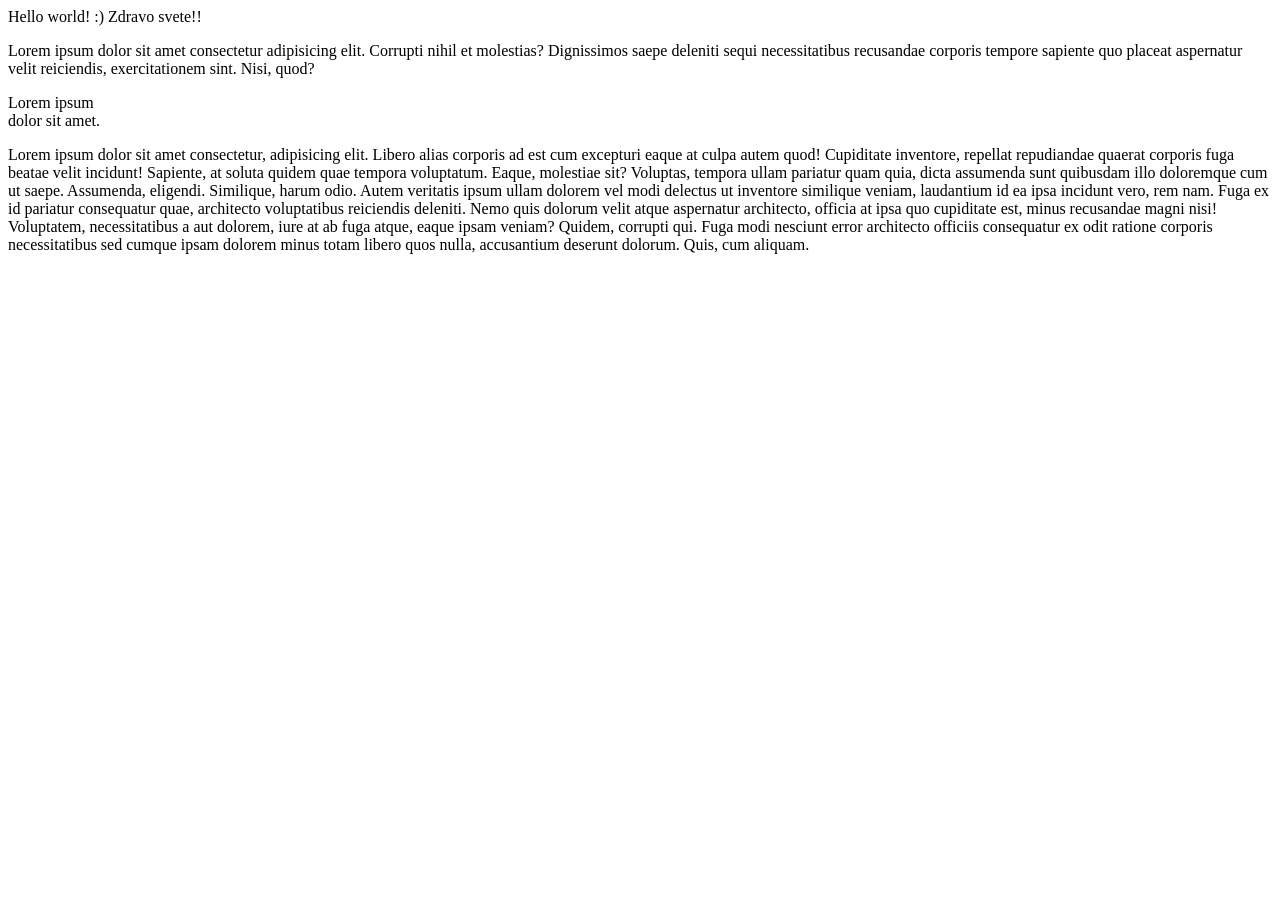
<file: 01_HTML/index.html>
<html>
    <head>
        <title>
            Moja prva stranica
        </title>
    </head>

    <body>
        Hello world! :)


        <!-- Enter i razmak ne utiču na stranicu-->

    
         Zdravo svete!!

        <p>
            Lorem ipsum dolor sit amet consectetur adipisicing elit. Corrupti nihil et molestias? Dignissimos saepe deleniti sequi necessitatibus recusandae corporis tempore sapiente quo placeat aspernatur velit reiciendis, exercitationem sint. Nisi, quod?
            <!-- Lorem je generisan tekst koji se dodaje kucanjem "Lorem" i enter-->
        </p>


        <p>
            Lorem ipsum <br>
            dolor sit amet.
        </p>

        <!-- Komentari su mnogo korisni u kodu. Oni mi pomažu da kada kasnije pogledam kod, da mogu da se smađem. Takođe pomaže našim kolegama koji koriste kod koji ja kucam-->

        <p>
            Lorem ipsum dolor sit amet consectetur, adipisicing elit. Libero alias corporis ad est cum excepturi eaque at culpa autem quod! Cupiditate inventore, repellat repudiandae quaerat corporis fuga beatae velit incidunt!
            Sapiente, at soluta quidem quae tempora voluptatum. Eaque, molestiae sit? Voluptas, tempora ullam pariatur quam quia, dicta assumenda sunt quibusdam illo doloremque cum ut saepe. Assumenda, eligendi. Similique, harum odio.
            Autem veritatis ipsum ullam dolorem vel modi delectus ut inventore similique veniam, laudantium id ea ipsa incidunt vero, rem nam. Fuga ex id pariatur consequatur quae, architecto voluptatibus reiciendis deleniti.
            Nemo quis dolorum velit atque aspernatur architecto, officia at ipsa quo cupiditate est, minus recusandae magni nisi! Voluptatem, necessitatibus a aut dolorem, iure at ab fuga atque, eaque ipsam veniam?
            Quidem, corrupti qui. Fuga modi nesciunt error architecto officiis consequatur ex odit ratione corporis necessitatibus sed cumque ipsam dolorem minus totam libero quos nulla, accusantium deserunt dolorum. Quis, cum aliquam.
        </p>

    </body>
</html>
</file>
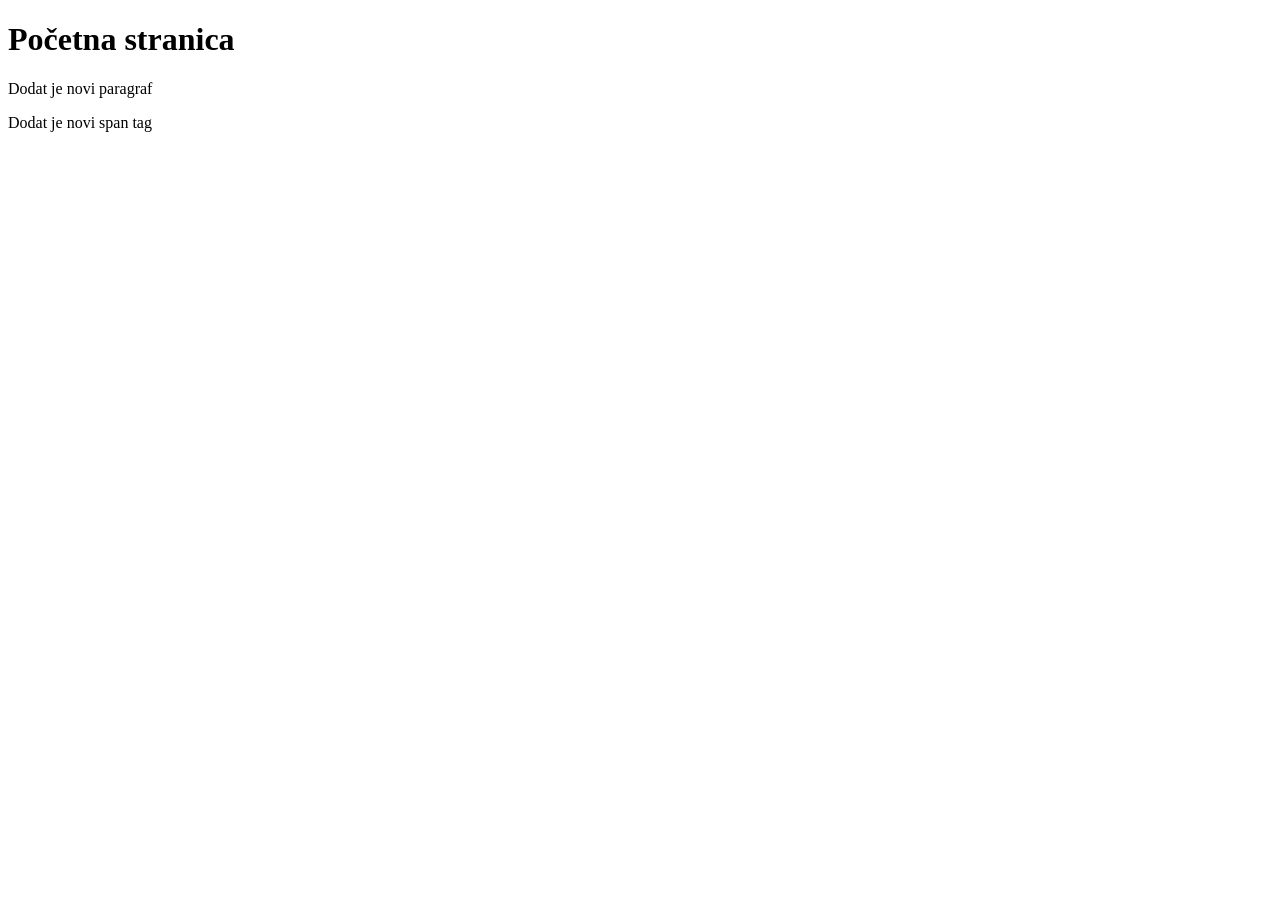
<file: 03_GIT/index.html>
<!DOCTYPE html>
<html lang="en">
<head>
    <meta charset="UTF-8">
    <meta name="viewport" content="width=device-width, initial-scale=1.0">
    <title>Document</title>
</head>
<body>
    <h1>Početna stranica</h1>
    <p>Dodat je novi paragraf</p>
    <span>Dodat je novi span tag</span>
</body>
</html>
</file>
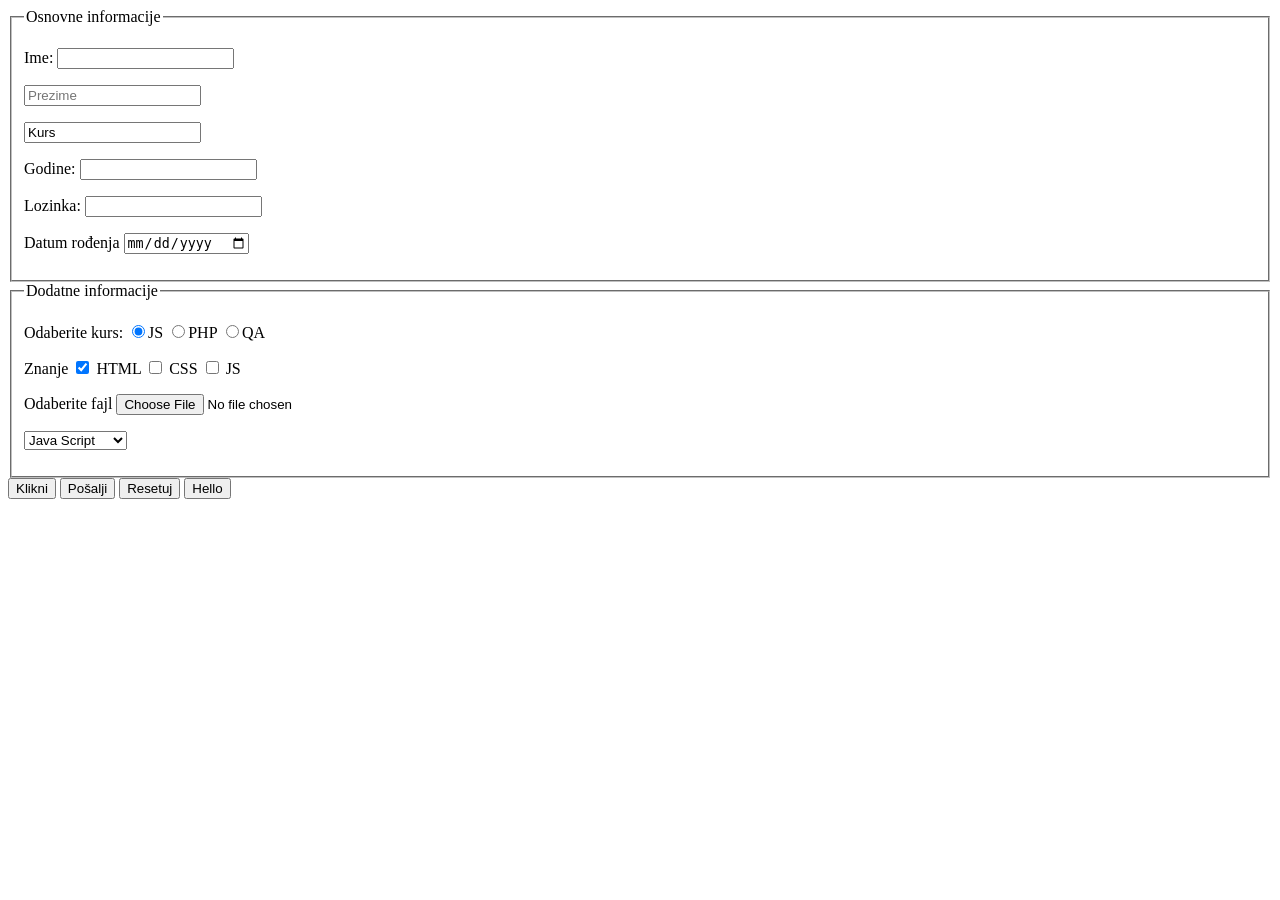
<file: 04_Forme/index.html>
<!DOCTYPE html>
<html lang="en">
<head>
    <meta charset="UTF-8">
    <meta name="viewport" content="width=device-width, initial-scale=1.0">
    <title>Forme</title>
</head>
<body>
    <form>
        <fieldset>
            <legend>Osnovne informacije</legend>

            <p>
                <label for="">Ime:</label>
                <input type="text">
            </p>

            <p>
                <input type="text" placeholder="Prezime">
            </p>

            <p>
                <input type="text" value="Kurs" maxlength="10">
            </p>

            <p>
                <label for="">Godine:</label>
                <input type="number" min="18" step="0.5">
            </p>

            <p>
                <label for="">Lozinka:</label>
                <input type="password">             
            </p>
            
            <p>
                <label for="">Datum rođenja</label>
                <input type="date" min="">
            </p>

            
        </fieldset>        
        
        <fieldset>
            <legend>Dodatne informacije</legend>

            <p>
                <label for="">Odaberite kurs:</label>
                <input type="radio" name="Kurs" value="JS" checked>JS
                <input type="radio" name="Kurs" value="PHP">PHP
                <input type="radio" name="Kurs" value="QA">QA
            </p>

            <p>
                <label for="">Znanje</label>
                <input type="checkbox" name="Znanje" value="HTML" id="html" checked> <label for="html">HTML</label>
                <input type="checkbox" name="Znanje" value="CSS" id="css"> <label for="css">CSS</label>
                <input type="checkbox" name="Znanje" value="JS" id="js"> <label for="js">JS</label>
        
            </p>

            <p>
                <label for="fajl">Odaberite fajl</label>
                <input type="file" name="" id="fajl">
            </p>

            <p>
                <select name="" id="">
                    <optgroup label="Niš">
                       <option value="js">Java Script</option>
                       <option value="qa-ni">QA</option>
                    </optgroup>

                    <optgroup label="Beograd">
                        <option value="py">Python</option>
                        <option value="php">PHP</option>
                        <option value="qa-bg">QA</option>
                    </optgroup>
                </select>
            </p>
        </fieldset>
        <input type="button" value="Klikni">
        <input type="submit" value="Pošalji">
        <input type="reset" value="Resetuj">
        <button type="button">Hello</button>
    </form>
</body>
</html>
</file>
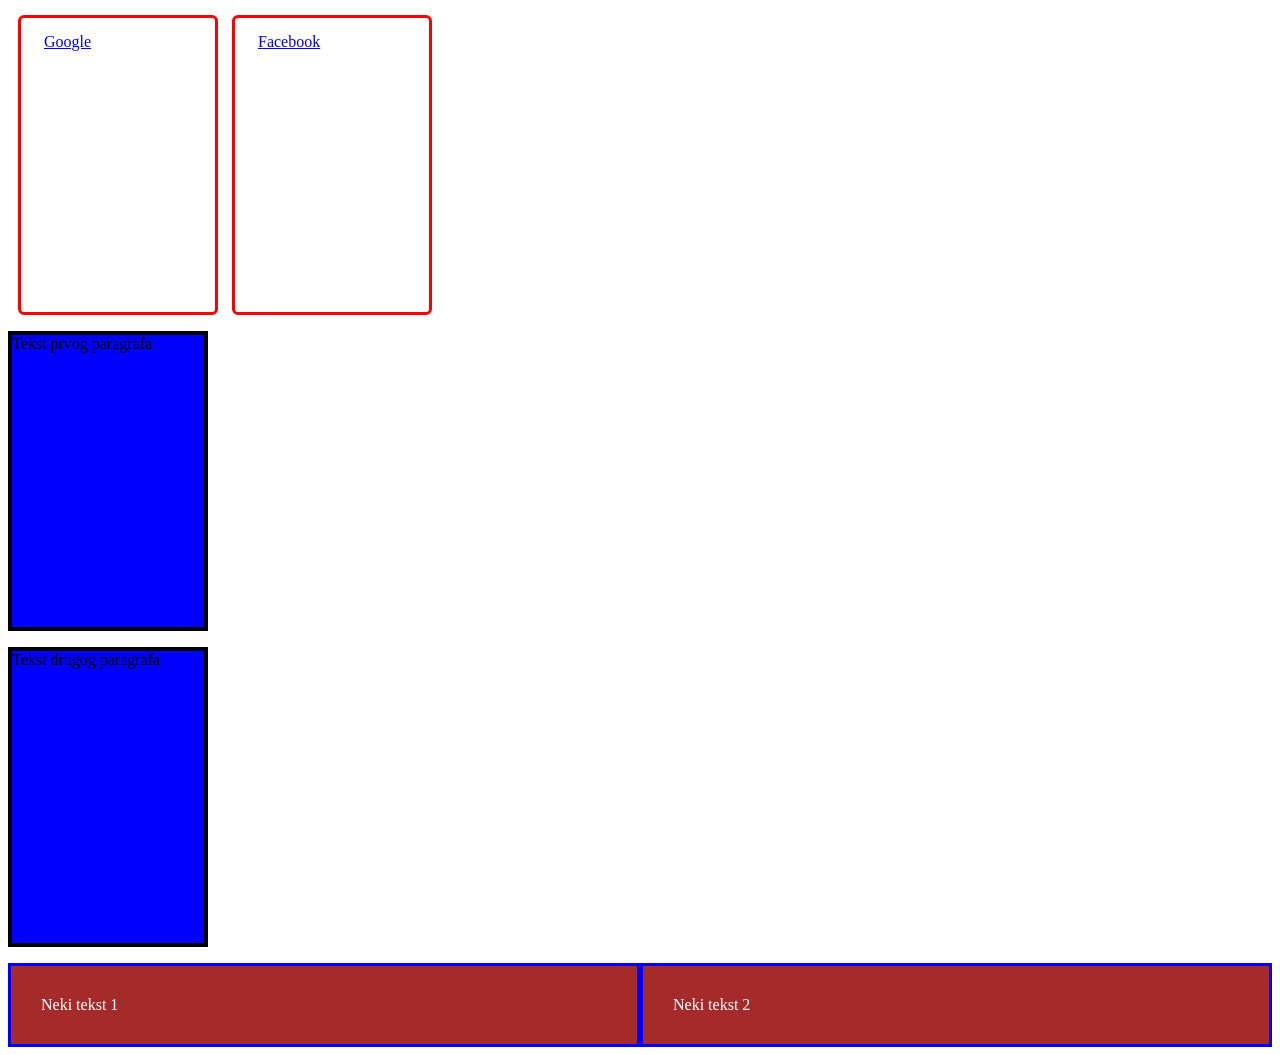
<file: 05_BOX_MODEL/index.html>
<!DOCTYPE html>
<html lang="en">
<head>
    <meta charset="UTF-8">
    <meta name="viewport" content="width=device-width, initial-scale=1.0">
    <title>CSS BOX MODEL</title>
    <link rel="stylesheet" href="style.css">
</head>
<body>
    <a href="https://www.google.com">Google</a>
    <a href="https://www.facebook.com">Facebook</a>
    
    <p>Tekst prvog paragrafa</p>
    <p>Tekst drugog paragrafa</p>

    <span>Neki tekst 1</span><!--
    --><span>Neki tekst 2</span>
</body>
</html>
</file>
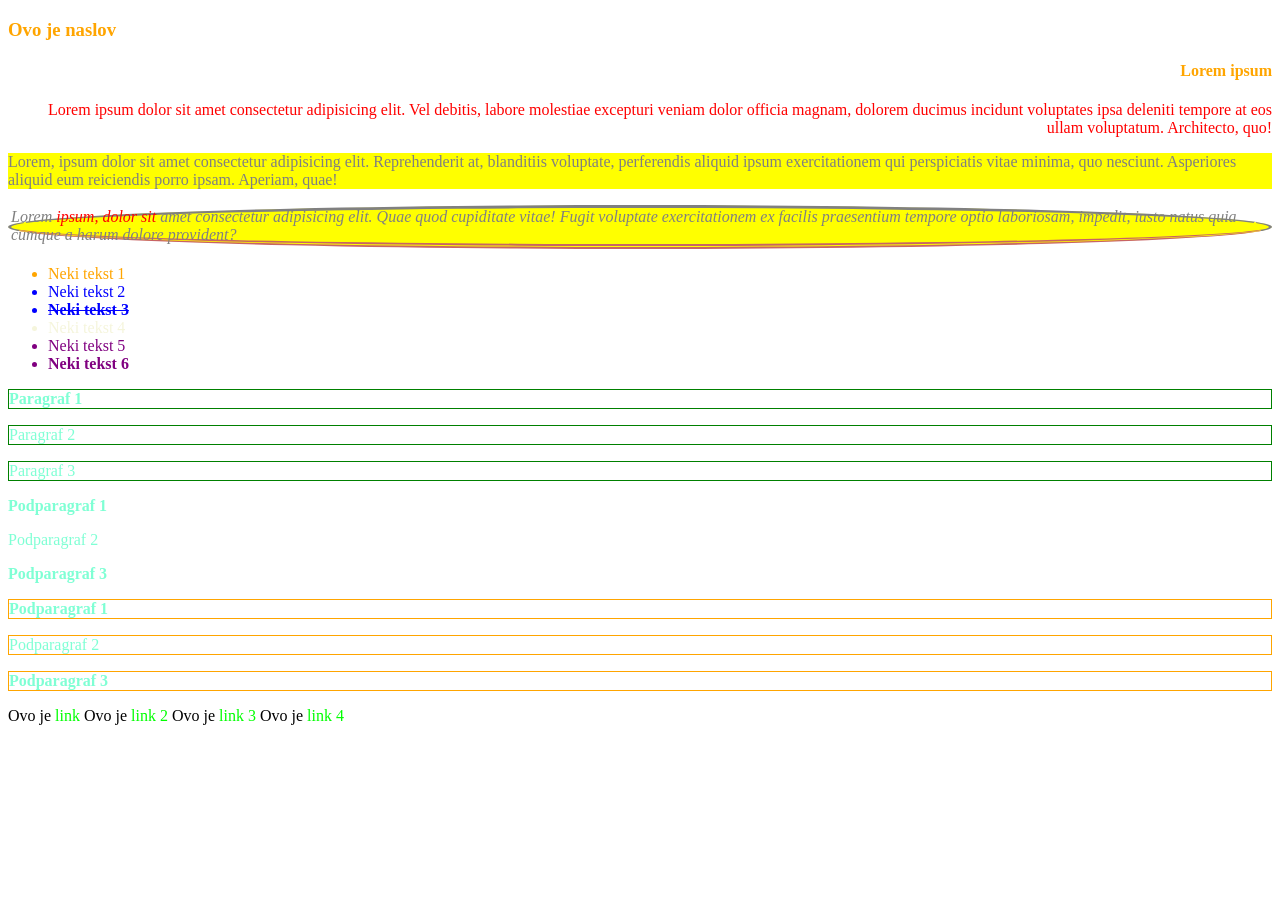
<file: 02_CSS/Napredno/index.html>
<!DOCTYPE html>
<html lang="en">
<head>
    <meta charset="UTF-8">
    <meta name="viewport" content="width=device-width, initial-scale=1.0">
    <title>Napredniji CSS</title>
    <link rel="stylesheet" href="style.css">
</head>
<body>
    <h3>Ovo je naslov</h3>
    <h4 class="desno_poravnjanje">
        Lorem ipsum
    </h4>
    <p class="desno_poravnjanje crveni_tekst" >
        Lorem ipsum dolor sit amet consectetur adipisicing elit. Vel debitis, labore molestiae excepturi veniam dolor officia magnam, dolorem ducimus incidunt voluptates ipsa deleniti tempore at eos ullam voluptatum. Architecto, quo!
    </p>
    <p class="drugi">
        Lorem, ipsum dolor sit amet consectetur adipisicing elit. Reprehenderit at, blanditiis voluptate, perferendis aliquid ipsum exercitationem qui perspiciatis vitae minima, quo nesciunt. Asperiores aliquid eum reiciendis porro ipsam. Aperiam, quae!
    </p>
    <p id="treci">
        Lorem <span style="color: red;">ipsum, dolor sit </span> amet consectetur adipisicing elit. Quae quod cupiditate vitae! Fugit voluptate exercitationem ex facilis praesentium tempore optio laboriosam, impedit, iusto natus quia cumque a harum dolore provident?
    </p>
    <ul>
        <li class="stavka" id="prva_stavka">Neki tekst 1</li>
        <li class="stavka">Neki tekst 2</li>
        <li class="stavka">Neki tekst 3</li>
        <li id="cetvrta_stavka" style="color: red;">Neki tekst 4</li>
        <li>Neki tekst 5</li>
        <li>Neki tekst 6</li>
    </ul>
    <div>
        <p>Paragraf 1</p>
        <p>Paragraf 2</p>
        <p>Paragraf 3</p>
        <section>
            <p>Podparagraf 1</p>
            <p>Podparagraf 2</p>
            <p>Podparagraf 3</p>
        </section>

        <div class="podp">
            <p>Podparagraf 1</p>
            <p>Podparagraf 2</p>
            <p>Podparagraf 3</p>
        </div>
    </div>

    Ovo je <a href="#" >link</a>
    Ovo je <a href="https://www.google.com/webhp?hl=sr&sa=X&ved=0ahUKEwjT4dPj59WCAxWsh_0HHVoiAOgQPAgJ">link 2</a>
    Ovo je <a href="https://www.wikipedia.org/">link 3</a>
    Ovo je <a href="https://www.youtube.com/">link 4</a>

    

</body>
</html>
</file>
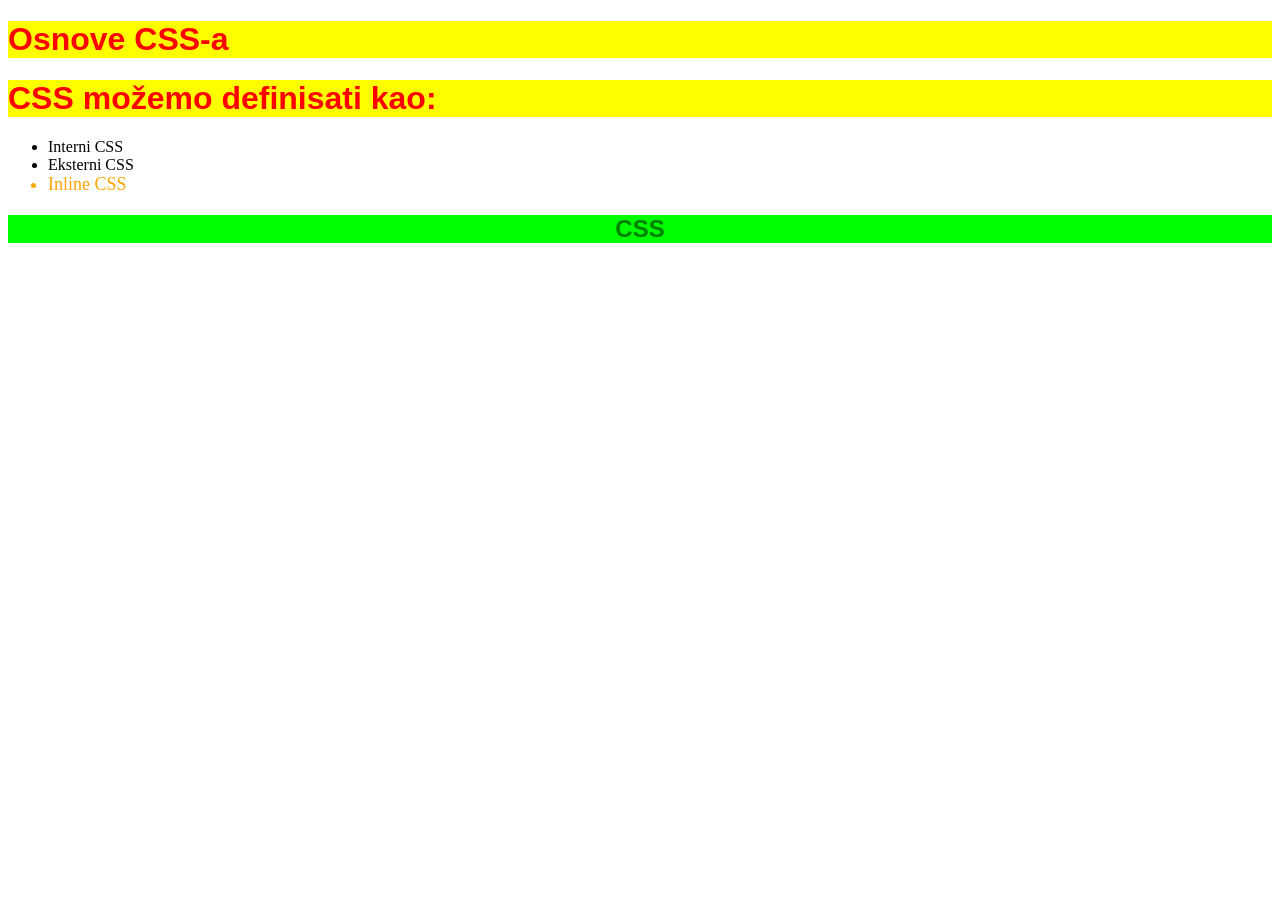
<file: 02_CSS/Osnovno/index.html>
<!DOCTYPE html>
<html lang="en">
<head>
    <meta charset="UTF-8">
    <meta name="viewport" content="width=device-width, initial-scale=1.0">
    <title>Osnove CSS-a</title>
    <style> 
    /* Style se uvek nalazi u head */
        h1{
            color: red; 
            background-color: yellow;
        }
        h2{
            color: green;
        }
        h1,h2{
            font-family: Arial, Helvetica, sans-serif;
        }        
    </style>
    <link rel="stylesheet" href="style.css">
</head>
<body>
    <h1>Osnove CSS-a</h1>
    <h1>CSS možemo definisati kao:</h1>
    <ul>
        <li>Interni CSS</li>
        <li>Eksterni CSS</li>
        <li style="color: orange; font-size: large;">Inline CSS</li>
    </ul>   
    <h2>CSS</h2> 
</body>
</html>
</file>
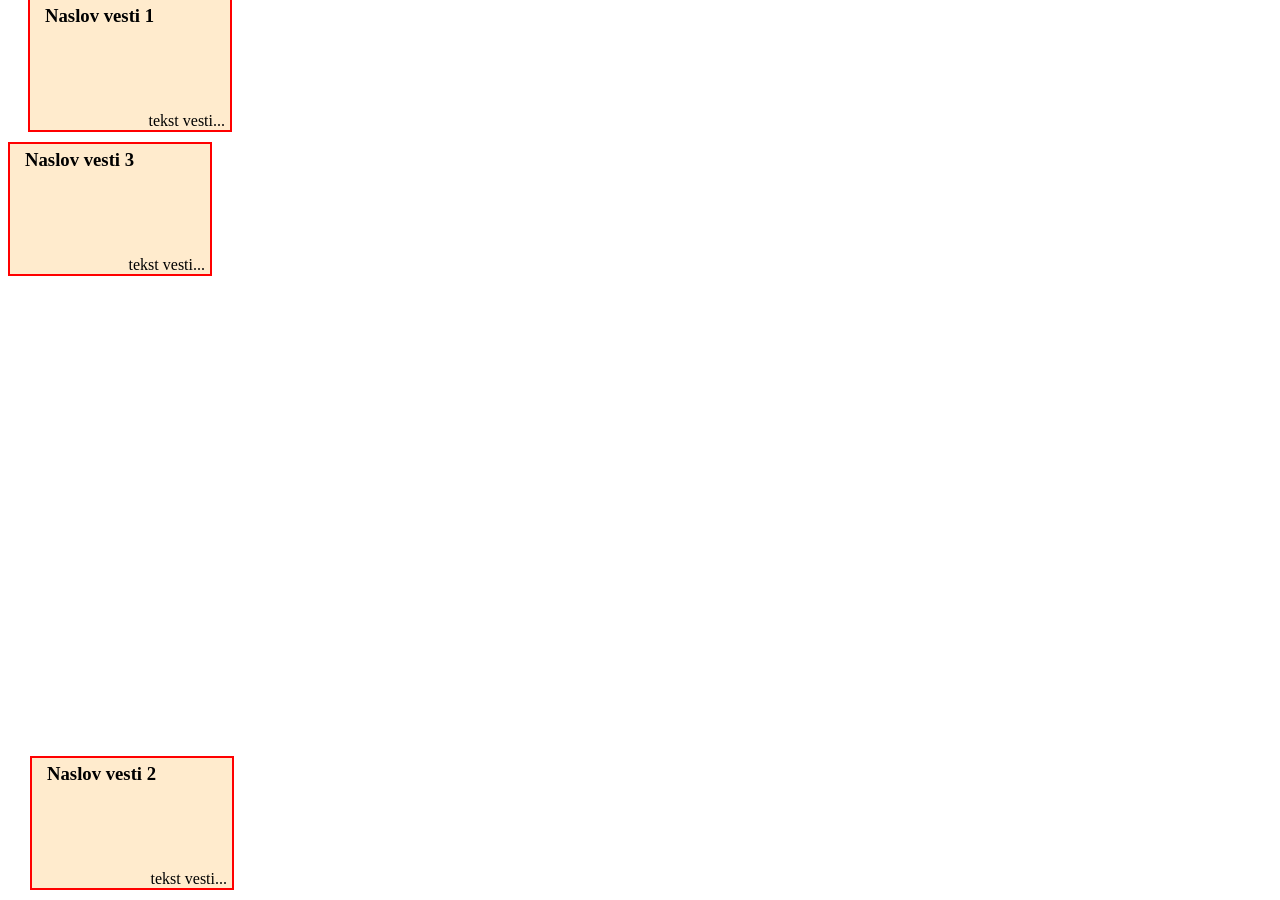
<file: 06_POZICIONIRANJA/01_POSITION/index.html>
<!DOCTYPE html>
<html lang="en">
<head>
    <meta charset="UTF-8">
    <meta name="viewport" content="width=device-width, initial-scale=1.0">
    <title>Document</title>
    <link rel="stylesheet" href="style.css">
</head>
<body>
    <div id="d1">
        <h3>Naslov vesti 1</h3>
        <p>tekst vesti...</p>
    </div>
    <div id="d2">
        <h3>Naslov vesti 2</h3>
        <p>tekst vesti...</p>
    </div>
    <div>
        <h3>Naslov vesti 3</h3>
        <p>tekst vesti...</p>
    </div>
</body>
</html>
</file>
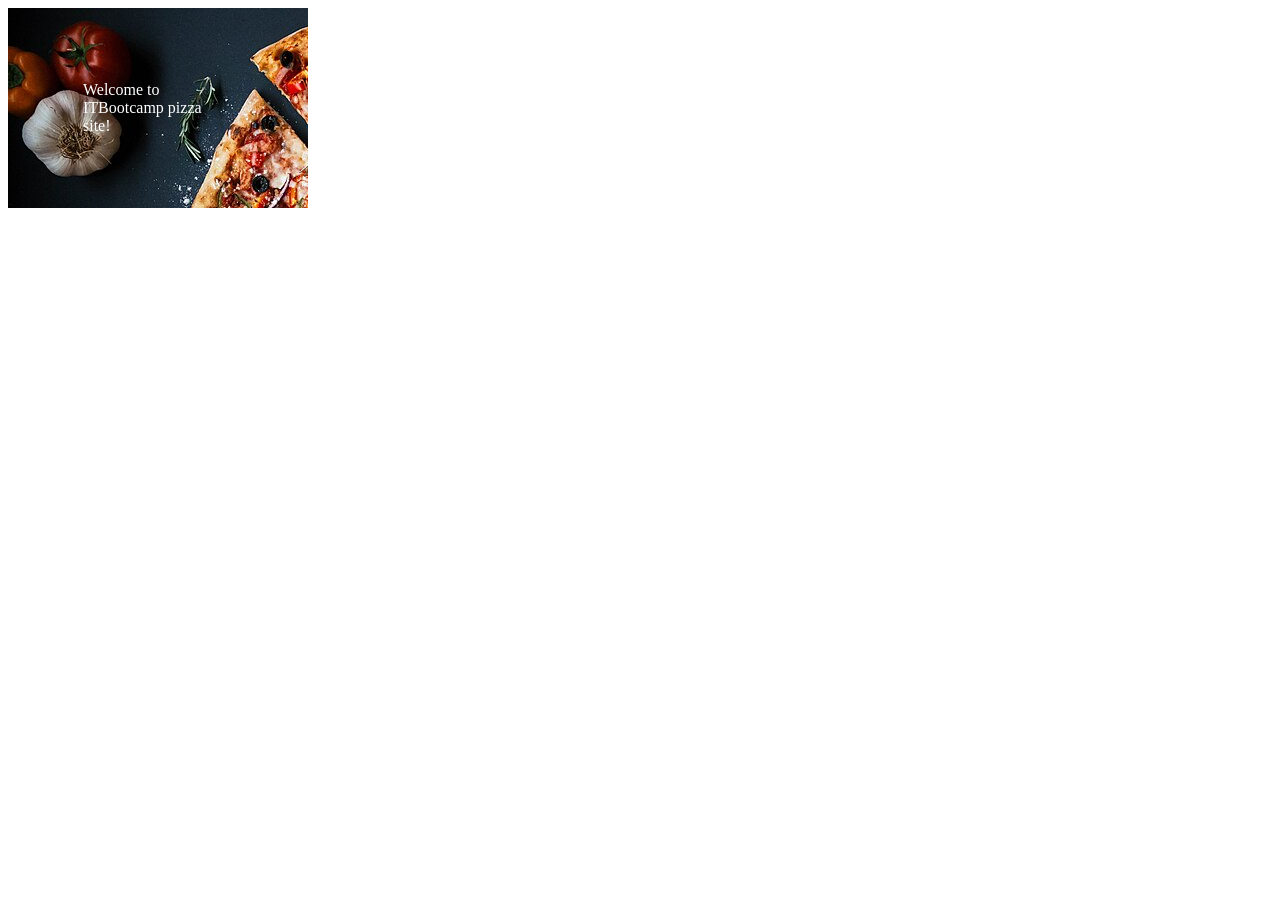
<file: 06_POZICIONIRANJA/02_Vezbanje/index.html>
<!DOCTYPE html>
<html lang="en">
<head>
    <meta charset="UTF-8">
    <meta name="viewport" content="width=device-width, initial-scale=1.0">
    <title>Zadatak</title>
    <link rel="stylesheet" href="style.css">
</head>
<body>
    <header style="background-image: url(pizza.png);">
        <div>Welcome to ITBootcamp pizza site!</div>
    </header>
</body>
</html>
</file>
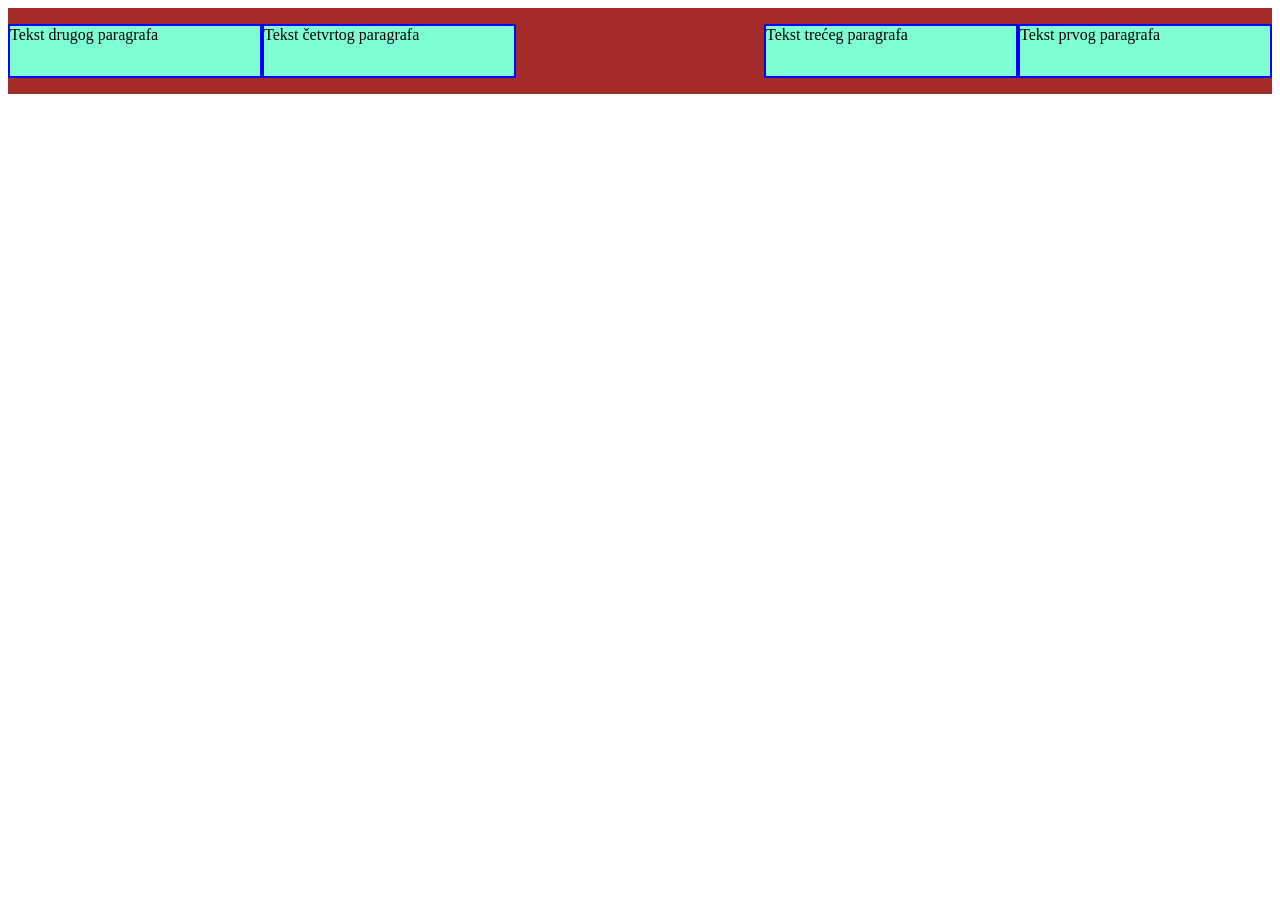
<file: 06_POZICIONIRANJA/03_FLOAT/index.html>
<!DOCTYPE html>
<html lang="en">
<head>
    <meta charset="UTF-8">
    <meta name="viewport" content="width=device-width, initial-scale=1.0">
    <title>Float</title>
    <link rel="stylesheet" href="style.css">
</head>
<body>
    <div>
        <p>Tekst prvog paragrafa</p>
        <p>Tekst drugog paragrafa</p>
        <p>Tekst trećeg paragrafa</p>
        <p>Tekst četvrtog paragrafa</p>
    </div>

    <!-- 
    <div  class="clearfix">
        <p>Tekst prvog paragrafa</p>
        <p>Tekst drugog paragrafa</p>
        <p>Tekst trećeg paragrafa</p>
        <p>Tekst četvrtog paragrafa</p>
    </div> 
-->
</body>
</html>
</file>
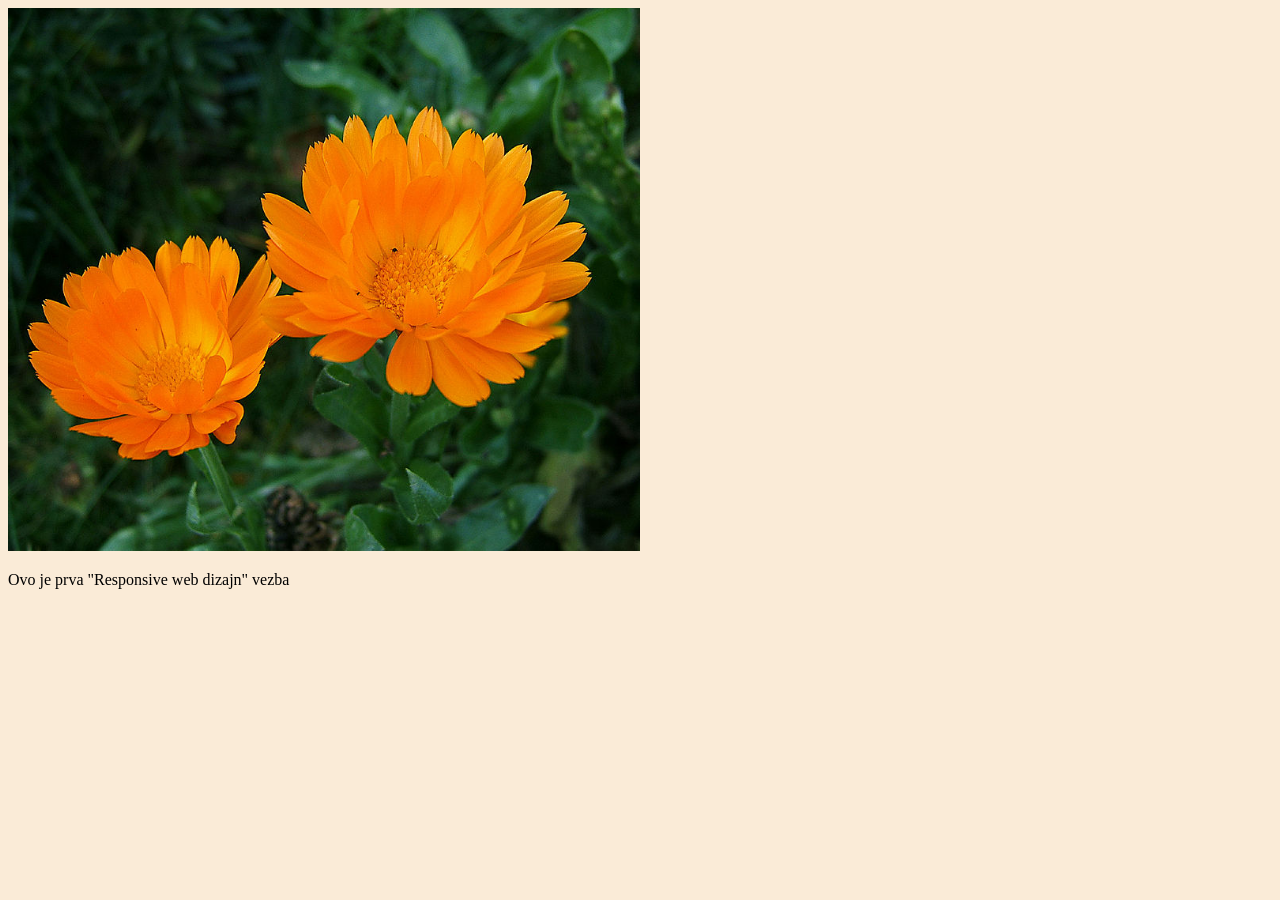
<file: 07_RESPONSIVE/Vezba_1/index.html>
<!DOCTYPE html>
<html lang="en">
<head>
    <meta charset="UTF-8">
    <meta name="viewport" content="width=device-width, initial-scale=1.0">
    <title>Responsive - vezba 1</title>
    <link rel="stylesheet" href="style.css">
</head>
<body>
    <img src="neven.jpg" alt="neven">
    <p>Ovo je prva "Responsive web dizajn" vezba</p>
</body>
</html>
</file>
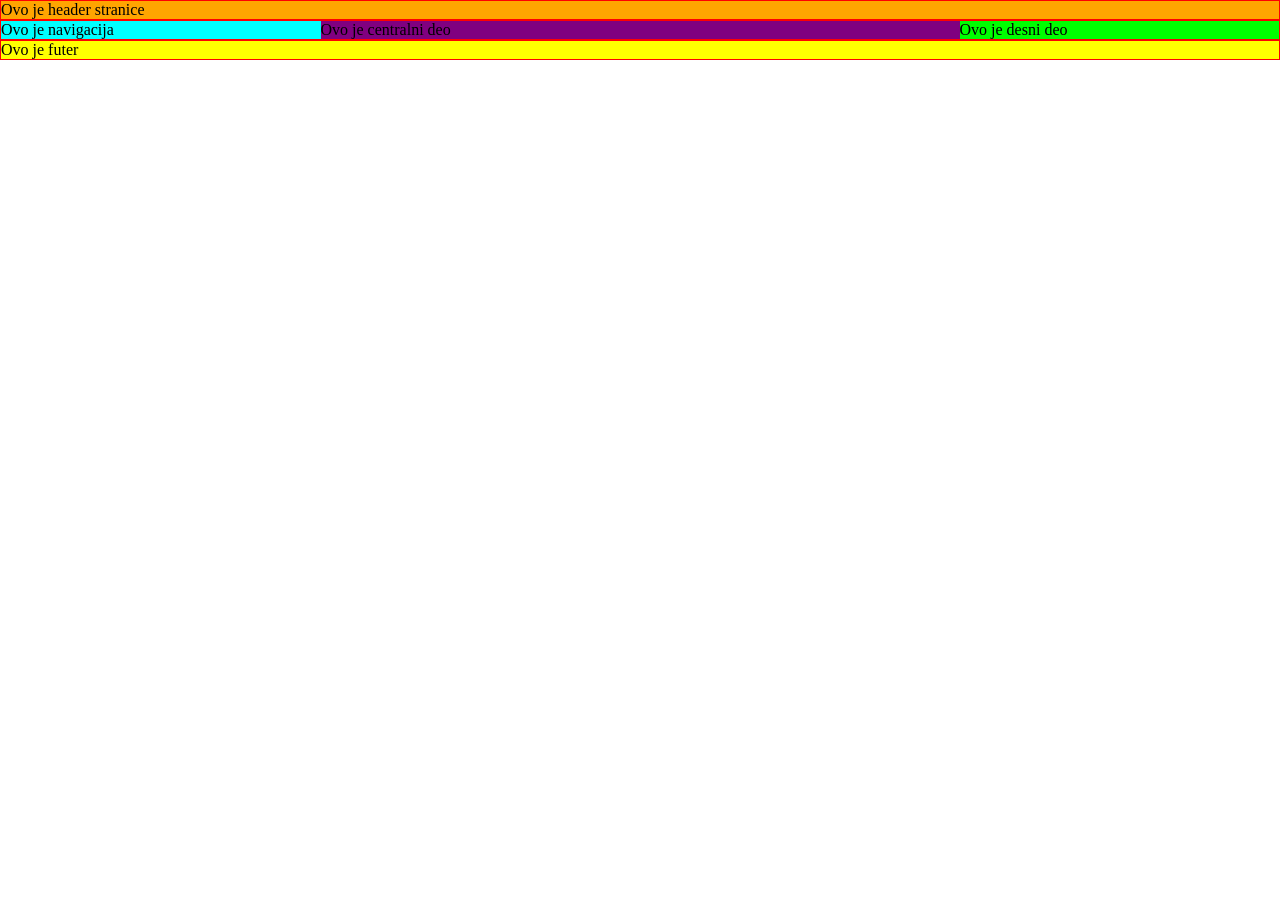
<file: 07_RESPONSIVE/Vezba_2_a/index.html>
<!DOCTYPE html>
<html lang="en">
<head>
    <meta charset="UTF-8">
    <meta name="viewport" content="width=device-width, initial-scale=1.0">
    <title>Vezba 2</title>
    <link rel="stylesheet" href="style.css">
</head>
<body>
    <!-- Ovo je prvi red -->
    <div class="row">
        <header class="col-12">
            Ovo je header stranice
        </header>
    </div>

    <!-- Ovo je drugi red -->
    <div class="row">
        <nav class="col-3">
            Ovo je navigacija
        </nav>

        <section class="col-6">
            Ovo je centralni deo
        </section>
        
        <aside class="col-3">
            Ovo je desni deo
        </aside>
    </div>

    <!-- Ovo je treći red -->
    <div class="row">
        <footer class="col-12">
            Ovo je futer
        </footer>
    </div>
</body>
</html>
</file>
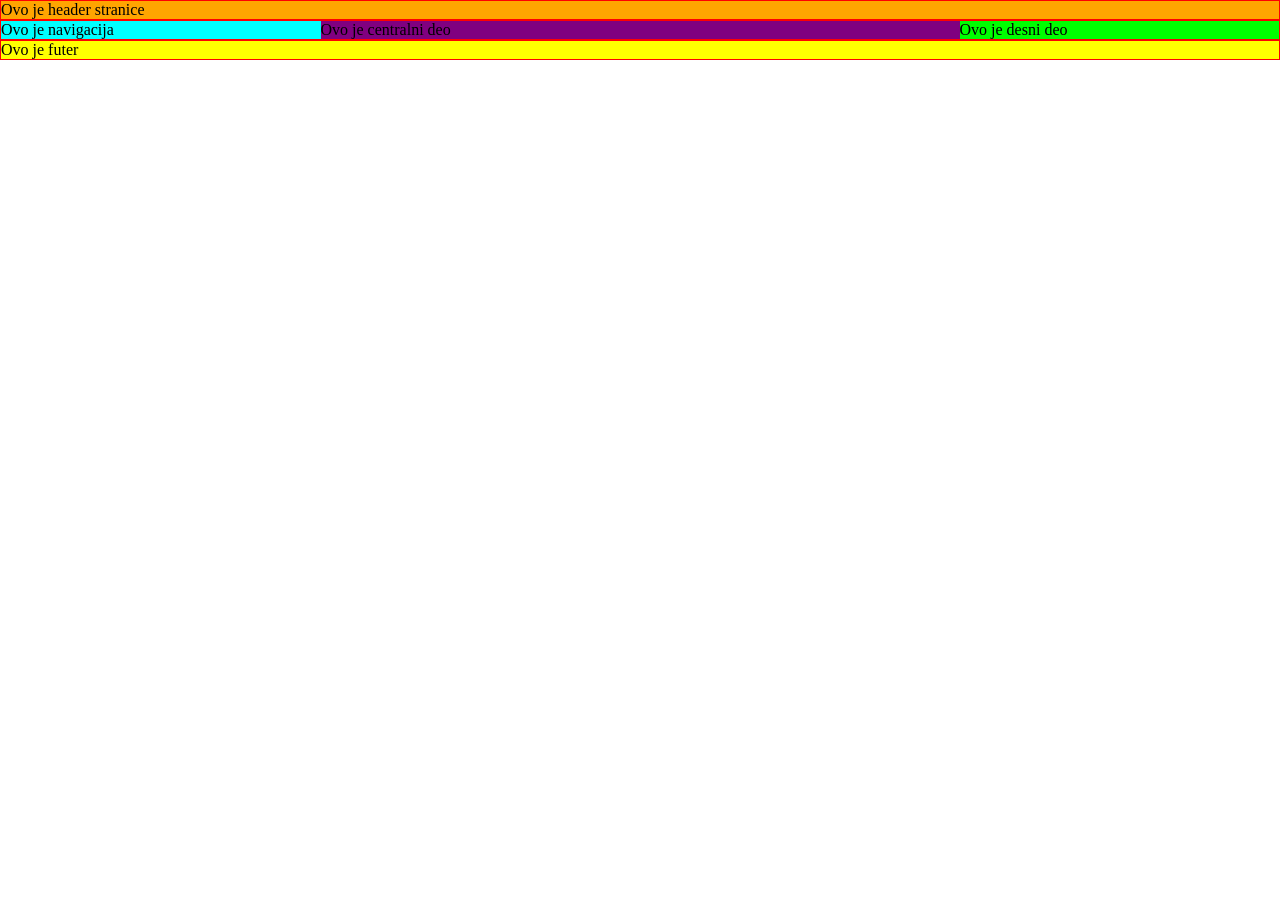
<file: 07_RESPONSIVE/Vezba_2_b/index.html>
<!DOCTYPE html>
<html lang="en">
<head>
    <meta charset="UTF-8">
    <meta name="viewport" content="width=device-width, initial-scale=1.0">
    <title>Vezba 2</title>
    <link rel="stylesheet" href="style.css">
</head>
<body>
    <!-- Ovo je prvi red -->
    <div class="row">
        <header class="col-12 col-t-12">
            Ovo je header stranice
        </header>
    </div>

    <!-- Ovo je drugi red -->
    <div class="row">
        <nav class="col-3 col-t-3">
            Ovo je navigacija
        </nav>

        <section class="col-6 col-t-9">
            Ovo je centralni deo
        </section>
        
        <aside class="col-3 col-t-12">
            Ovo je desni deo
        </aside>
    </div>

    <!-- Ovo je treći red -->
    <div class="row">
        <footer class="col-12 col-t-12">
            Ovo je futer
        </footer>
    </div>
</body>
</html>
</file>
<file: 05_BOX_MODEL/style.css>
a{ 
    /*
    border-style: solid;
    border-width: 3px;
    border-color: red;
    border-radius: 6px;
    border-top-color: purple;
    */
    border: 3px solid red;
    border-radius: 6px; 
    /* margin-left: 10px;
    margin-top: 5pt; */
    margin: 5pt 0 0 10px;
    padding: 15px 23px;
    width: 200px;
    height: 300px;
    display: inline-block;
}
p{
    background-color: blue;
    border: 4px solid black;
    width: 200px;
    height: 300px;
}

span{
    background-color: brown;
    color: white;
    border: 3px solid blue;
    padding: 30px;
    width: 50%;
    display: inline-block;
}
* {
    box-sizing: border-box;
}

/* 
BLOCK (zauzima čitavu sirinu ekrana)
    p, div, h1-h6, table...

INLINE (Zauzima širinu onoliko koliko mu je potrebno da prikaže sadržaj)
    a, span, td...

displey svojstvo može da promeni
    ---display: block; (Ovim elementima možeemo da podešavamo width i hight, ređaju se jedan ispod drugog)
    ---display: inline; (Ovim elemntima ne možemo da podešavamo width i hight, redjaju se jedan pored drugog)
    ---display: inline-block; Ovim elementima možemo da podešavamo wifth i hight, ređaju se 
*/
</file>
<file: 02_CSS/Napredno/style.css>
p {
    color: grey;
}



/* Kada više elemenata imaju isto svojstvo*/ 
h3, h4{
    color: orange;
}





/* Pristupšanje klasi: */
.desno_poravnjanje {
    text-align: right;
}
.crveni_tekst{
    color: red;
}
.drugi, #treci{
    background-color: yellow;
}




/* Pristupanje ID-u */

#treci{
    font-style: italic;
    border: solid;
    border-bottom: double 5px rgb(200, 100, 100);
    border-radius: 100%;
}


/* Prioritet selektora (ELEMENT < KLASE < ID < INLINE < !IMPORTANT)*/
li{
    color: purple;     /*najmanje*/
}

.stavka{
    color: blue;
}

#prva_stavka {
    color: orange; /* Najviše */
}
#cetvrta_stavka{
    color: beige !important ;
}
/* Kombinator razmak - svi potomci u div tagu koji su p tag*/
div p{
    color: aquamarine;
}
/* Kombinator > - svi potomci u div ragu čiji su ........ */

div>p {
    border: 1px solid green;
}

.podp>p{
    border: 1px solid orange;
}

/* stilizacija linka /PSEUDO KLASE */

a {
    color: lime;
    text-decoration: none;
}
a:visited {
    color: brown;
}
a:hover{
    background-color: yellow;
}

/* PSeudo selektori - Svaki prvi potomak koji je tipa paragraf*/

p:first-child{  /*Svaki paragraf koji je prvo dete nečega biće bold*/
    font-weight: bold;
}
p:last-child{
    font-weight: bold;
}
li:nth-child(3n){
    font-weight: bold;
}

li:nth-child(3){
    text-decoration: line-through;
}
li:hover{
    background-color: aquamarine;
}
</file>
<file: 02_CSS/Osnovno/style.css>
h2{
    background-color: lime;
    text-align: center;
}
</file>
<file: 06_POZICIONIRANJA/01_POSITION/style.css>
div{
    background-color: blanchedalmond;
    border: 2px solid red;
    width: 200px;
    height: 130px;
}
#d2 {
    z-index: 1;
    position: fixed;
    bottom: 10px;
    left: 30px;
}
#d1{
    position: relative;
    top: -10px;
    left: 20px;
}
div{
    position: relative;
}

div h3 {
    position: absolute;
    top: 5px;
    left: 15px;
    margin: 0;
}
div p {
    position: absolute;
    bottom: 0px;
    right: 5px;
    margin: 0;
}
</file>
<file: 06_POZICIONIRANJA/02_Vezbanje/style.css>
/* header{
    position: relative;
    height: 200px;
    width: 300px;
}
div{
    position: absolute;
    right: 0px;
    color: white;
}---------------------GORNJI DESNI UGAO*/

/* header{
    position: relative;
    height: 200px;
    width: 300px;
}
div{
    position: absolute;
    bottom: 0;
    left: 0px;
    color: white;
}----------------------DONJI LEVI UGAO */

/* header{
    position: relative;
    height: 200px;
    width: 300px;
}
div{
    position: absolute;
    bottom: 0;
    right: 0px;
    color: white;
}
------------------------DONJI DESNI UGAO */

header{
    align-items: center;
    position: relative;
    height: 200px;
    width: 300px;
}
div{
    position: absolute;
    top: 50%;
    left: 50%;
    color: white;
    transform: translate(-50%, -50%);
}
/* -----------------------CENTAR */
</file>
<file: 06_POZICIONIRANJA/03_FLOAT/style.css>
/* 
    1) HTML: parent-child struktura
    2) children: flaot
    3) parent: overflow

*/


div{
    background-color: brown;
    overflow: hidden;
}
p{ /* ovo su children */
    background-color: aquamarine;
    width: 250px;
    height: 50px;
    float: right;
    border: 2px solid blue; 
}


p:nth-child(2n){
    float: left;
}

/*
.clearfix::after {
    content: "";
    clear: both;
    display: table;

} */
</file>
<file: 07_RESPONSIVE/Vezba_1/style.css>
body{
    background-color: antiquewhite;
}
img{
    width: 50%;
}

@media only screen and (max-width: 700px) {
    img{ width: 100%;}
}
/*Za sirinu erkana izmedju 500px i 700px
*/
@media only screen and (min-width:500px) and (max-width:700px) {
    p{
        color: purple;
    }
}
</file>
<file: 07_RESPONSIVE/Vezba_2_a/style.css>
* {
    margin: 0;
    padding: 0;
    box-sizing: border-box;
}

.row {
    width: 100%;
    overflow: hidden;
    border: 1px solid red;
}
/* ZA MOBILE */
@media only screen and (max-width: 999px){
    [class*="col-"]{
        width: 100%;
    }



}



/* ZA DESKTOP */
@media only screen and (min-width: 1000px){
    [class*="col-"]{
        float: left;
    }

    .col-1{
        width: 8.33%;
    }
    .col-2{
        width: 16.66%;
    }
    .col-3 {
        width: 25%;
    }
    .col-4{
        width: 33.33%;
    }
    .col-5{
        width: 41.66%;
    }
    .col-6{
        width: 50%;
    }
    .col-7{
        width: 58.33%;
    }
    .col-8{
        width: 66.66%;
    }
    .col-9{
        width: 75%;
    }
    .col-10{
        width: 83.33%;
    }
    .col-11{
        width: 91.66%;
    }
    .col-12{
        width: 100%;
    }
}


/* Bojenje elemenata */
header{
    background-color: orange;
}

nav{
    background-color: aqua;
}

section{
    background-color: purple;
}

aside{
    background-color: lime;
}

footer{
    background-color: yellow;
}
</file>
<file: 07_RESPONSIVE/Vezba_2_b/style.css>
* {
    margin: 0;
    padding: 0;
    box-sizing: border-box;
}

.row {
    width: 100%;
    overflow: hidden;
    border: 1px solid red;
}
/* ZA MOBILE */
@media only screen and (max-width: 500px){
    [class*="col-"]{
        width: 100%;
    }
}
/* ZA TABLET */
@media only screen and (min-width: 501px) and (max-width: 999px){
    [class*="col-t-"] {
        float: left;
    }

    .col-t-1 {
        width: 8.33%;
    }
    .col-t-2 {
        width: 16.66%;
    }
    .col-t-3 {
        width: 25%;
    }
    .col-t-4{
        width: 33.33%;
    }
    .col-t-5{
        width: 41.66%;
    }
    .col-t-6{
        width: 50%;
    }
    .col-t-7{
        width: 58.33%;
    }
    .col-t-8{
        width: 66.66%;
    }
    .col-t-9{
        width: 75%;
    }
    .col-t-10{
        width: 83.33%;
    }
    .col-t-11{
        width: 91.66%;
    }
    .col-t-12{
        width: 100%;
    }
}


/* ZA DESKTOP */
@media only screen and (min-width: 1000px){
    [class*="col-"]{
        float: left;
    }

    .col-1{
        width: 8.33%;
    }
    .col-2{
        width: 16.66%;
    }
    .col-3 {
        width: 25%;
    }
    .col-4{
        width: 33.33%;
    }
    .col-5{
        width: 41.66%;
    }
    .col-6{
        width: 50%;
    }
    .col-7{
        width: 58.33%;
    }
    .col-8{
        width: 66.66%;
    }
    .col-9{
        width: 75%;
    }
    .col-10{
        width: 83.33%;
    }
    .col-11{
        width: 91.66%;
    }
    .col-12{
        width: 100%;
    }
}


/* Bojenje elemenata */
header{
    background-color: orange;
}

nav{
    background-color: aqua;
}

section{
    background-color: purple;
}

aside{
    background-color: lime;
}

footer{
    background-color: yellow;
}
</file>
